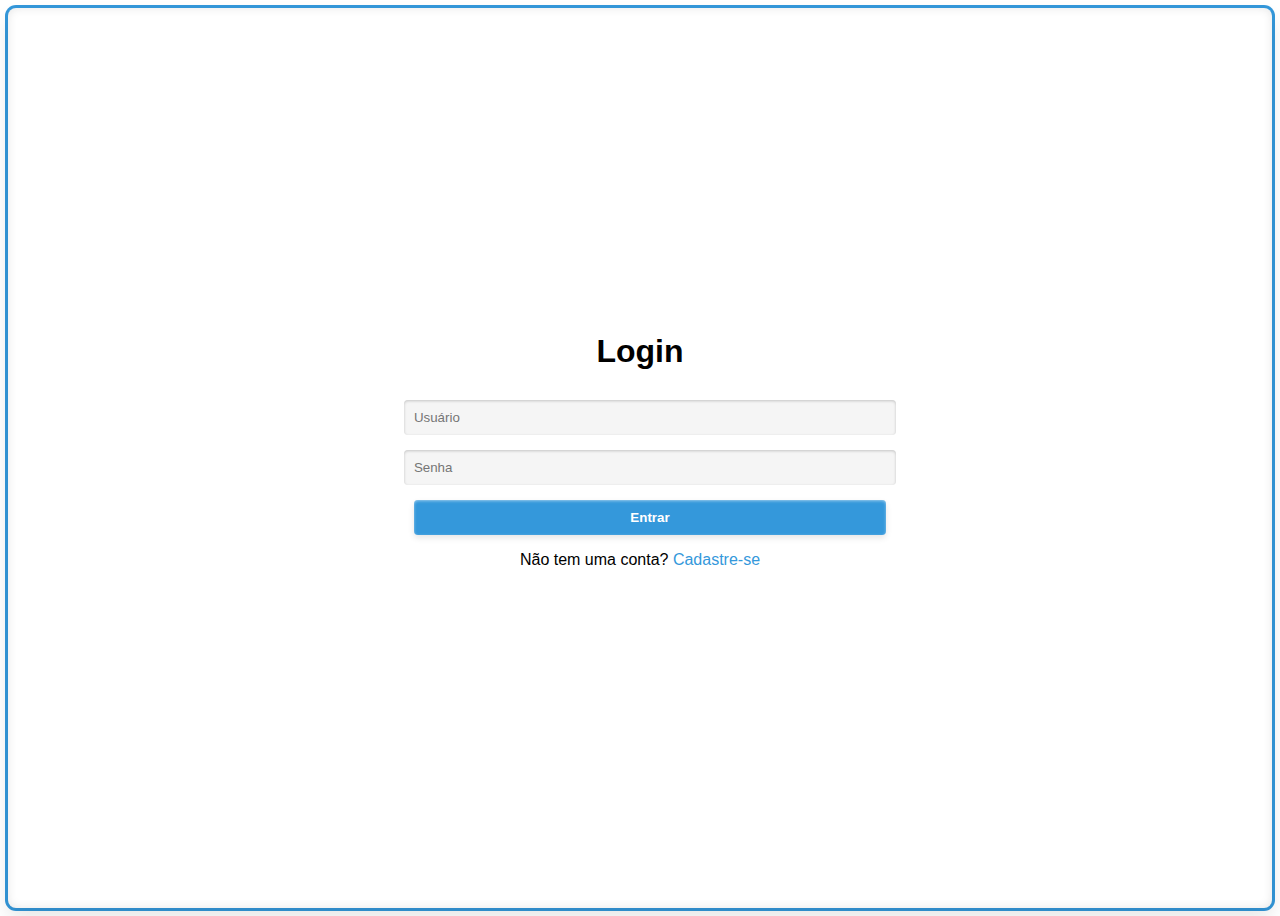
<file: Tarefas_Login-main/login/index.html>
<!DOCTYPE html>
<html lang="en">
<head>
    <meta charset="UTF-8">
    <meta name="viewport" content="width=device-width, initial-scale=1.0">
    <title>Document</title>
    <link rel="stylesheet" href="style.css">
</head>
<body>
    <div class="login">
        <div class="form">
            <form class="login-form">
                <h1 class="logintitulo">Login</h1>
                <input type="text" placeholder="Usuário">
                <input type="password" placeholder="Senha">
                <button type="submit"> Entrar </button>
            </form>
            <p class="mensagem"> Não tem uma conta? <a href="#"> Cadastre-se</a></p>
        </div>
    </div>


    <script src="main.js"></script>
</body>
</html>
</file>
<file: Tarefas_Login-main/login/style.css>
.login {
    display: flex;
    justify-content: center;
    align-items: center;
    height: 100vh;
    background: #fff;
    border-radius: 8px;
    box-shadow: 0px 10px 20px rgba(0, 0, 0, 0.1), 0px 0px 0px 3px #3498db, inset 0px 0px 10px rgba(0, 0, 0, 0.1);
}



  .login .form {
    text-align: center;
    margin-bottom: 20px;
    font-family: sans-serif;
  }
  
  .login .form input[type="text"],
  .login .form input[type="password"] {
    width: 100%;
    padding: 10px;
    margin-bottom: 15px;
    border: none;
    background: #f5f5f5;
    border-radius: 4px;
    box-shadow: inset 0px 1px 3px rgba(0, 0, 0, 0.2);
  }
  
  .login .form button {
    width: 100%;
    padding: 10px;
    border: none;
    margin-left: 10px;
    background: #3498db;
    color: #fff;
    font-weight: bold;
    border-radius: 4px;
    cursor: pointer;
    box-shadow: 0px 3px 6px rgba(0, 0, 0, 0.1), inset 0px 1px 3px rgba(255, 255, 255, 0.5);
    transition: background 0.3s ease, transform 0.2s ease;
  }
  
  .login .form button:hover {
    background: #2980b9;
    transform: translateY(-2px);
  }
  
  .login .mensagem a {
    color: #3498db;
    text-decoration: none;
  }

.logintitulo {
  margin-bottom: 30px;
  display: flex;
  justify-content: center;
  align-items: center;
  text-align: center;
}
</file>
